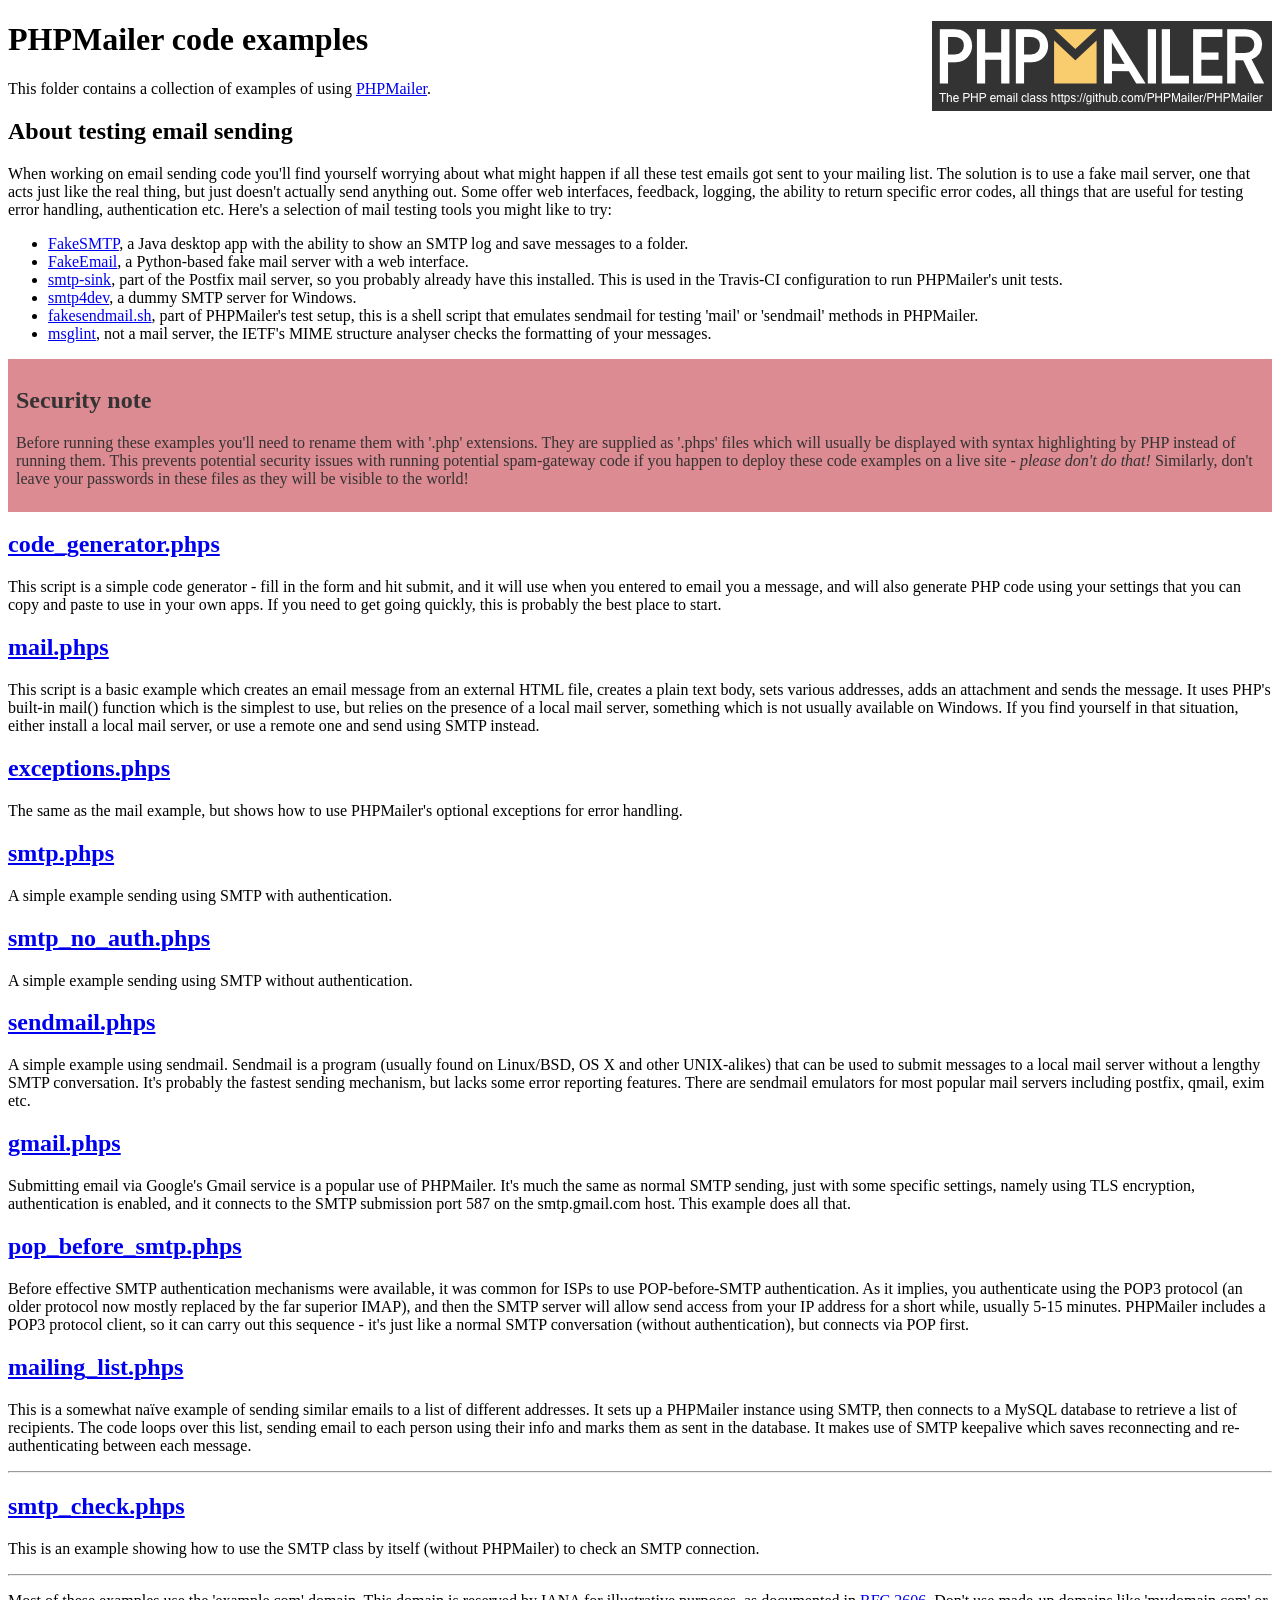
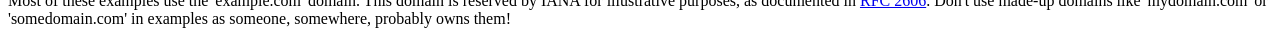
<file: vendor/phpmailer/phpmailer/examples/index.html>
<!DOCTYPE html>
<html>
<head>
	<meta charset="UTF-8">
	<title>PHPMailer Examples</title>
</head>
<body>
<h1>PHPMailer code examples<a href="https://github.com/PHPMailer/PHPMailer"><img src="images/phpmailer.png" style="float:right; border:0;" alt="PHPMailer logo"></a></h1>
<p>This folder contains a collection of examples of using <a href="https://github.com/PHPMailer/PHPMailer">PHPMailer</a>.</p>
<h2>About testing email sending</h2>
<p>When working on email sending code you'll find yourself worrying about what might happen if all these test emails got sent to your mailing list. The solution is to use a fake mail server, one that acts just like the real thing, but just doesn't actually send anything out. Some offer web interfaces, feedback, logging, the ability to return specific error codes, all things that are useful for testing error handling, authentication etc. Here's a selection of mail testing tools you might like to try:</p>
<ul>
  <li><a href="https://github.com/Nilhcem/FakeSMTP">FakeSMTP</a>, a Java desktop app with the ability to show an SMTP log and save messages to a folder. </li>
  <li><a href="https://github.com/isotoma/FakeEmail">FakeEmail</a>, a Python-based fake mail server with a web interface.</li>
  <li><a href="http://www.postfix.org/smtp-sink.1.html">smtp-sink</a>, part of the Postfix mail server, so you probably already have this installed. This is used in the Travis-CI configuration to run PHPMailer's unit tests.</li>
  <li><a href="http://smtp4dev.codeplex.com">smtp4dev</a>, a dummy SMTP server for Windows.</li>
  <li><a href="https://github.com/PHPMailer/PHPMailer/blob/master/test/fakesendmail.sh">fakesendmail.sh</a>, part of PHPMailer's test setup, this is a shell script that emulates sendmail for testing 'mail' or 'sendmail' methods in PHPMailer.</li>
  <li><a href="http://tools.ietf.org/tools/msglint/">msglint</a>, not a mail server, the IETF's MIME structure analyser checks the formatting of your messages.</li>
</ul>
<div style="padding: 8px; color: #333333; background-color: #dc8b92">
<h2>Security note</h2>
<p>Before running these examples you'll need to rename them with '.php' extensions. They are supplied as '.phps' files which will usually be displayed with syntax highlighting by PHP instead of running them. This prevents potential security issues with running potential spam-gateway code if you happen to deploy these code examples on a live site - <em>please don't do that!</em> Similarly, don't leave your passwords in these files as they will be visible to the world!</p>
</div>
<h2><a href="code_generator.phps">code_generator.phps</a></h2>
<p>This script is a simple code generator - fill in the form and hit submit, and it will use when you entered to email you a message, and will also generate PHP code using your settings that you can copy and paste to use in your own apps. If you need to get going quickly, this is probably the best place to start.</p>
<h2><a href="mail.phps">mail.phps</a></h2>
<p>This script is a basic example which creates an email message from an external HTML file, creates a plain text body, sets various addresses, adds an attachment and sends the message. It uses PHP's built-in mail() function which is the simplest to use, but relies on the presence of a local mail server, something which is not usually available on Windows. If you find yourself in that situation, either install a local mail server, or use a remote one and send using SMTP instead.</p>
<h2><a href="exceptions.phps">exceptions.phps</a></h2>
<p>The same as the mail example, but shows how to use PHPMailer's optional exceptions for error handling.</p>
<h2><a href="smtp.phps">smtp.phps</a></h2>
<p>A simple example sending using SMTP with authentication.</p>
<h2><a href="smtp_no_auth.phps">smtp_no_auth.phps</a></h2>
<p>A simple example sending using SMTP without authentication.</p>
<h2><a href="sendmail.phps">sendmail.phps</a></h2>
<p>A simple example using sendmail. Sendmail is a program (usually found on Linux/BSD, OS X and other UNIX-alikes) that can be used to submit messages to a local mail server without a lengthy SMTP conversation. It's probably the fastest sending mechanism, but lacks some error reporting features. There are sendmail emulators for most popular mail servers including postfix, qmail, exim etc.</p>
<h2><a href="gmail.phps">gmail.phps</a></h2>
<p>Submitting email via Google's Gmail service is a popular use of PHPMailer. It's much the same as normal SMTP sending, just with some specific settings, namely using TLS encryption, authentication is enabled, and it connects to the SMTP submission port 587 on the smtp.gmail.com host. This example does all that.</p>
<h2><a href="pop_before_smtp.phps">pop_before_smtp.phps</a></h2>
<p>Before effective SMTP authentication mechanisms were available, it was common for ISPs to use POP-before-SMTP authentication. As it implies, you authenticate using the POP3 protocol (an older protocol now mostly replaced by the far superior IMAP), and then the SMTP server will allow send access from your IP address for a short while, usually 5-15 minutes. PHPMailer includes a POP3 protocol client, so it can carry out this sequence - it's just like a normal SMTP conversation (without authentication), but connects via POP first.</p>
<h2><a href="mailing_list.phps">mailing_list.phps</a></h2>
<p>This is a somewhat naïve example of sending similar emails to a list of different addresses. It sets up a PHPMailer instance using SMTP, then connects to a MySQL database to retrieve a list of recipients. The code loops over this list, sending email to each person using their info and marks them as sent in the database. It makes use of SMTP keepalive which saves reconnecting and re-authenticating between each message.</p>
<hr>
<h2><a href="smtp_check.phps">smtp_check.phps</a></h2>
<p>This is an example showing how to use the SMTP class by itself (without PHPMailer) to check an SMTP connection.</p>
<hr>
<p>Most of these examples use the 'example.com' domain. This domain is reserved by IANA for illustrative purposes, as documented in <a href="http://tools.ietf.org/html/rfc2606">RFC 2606</a>. Don't use made-up domains like 'mydomain.com' or 'somedomain.com' in examples as someone, somewhere, probably owns them!</p>
</body>
</html>
</file>
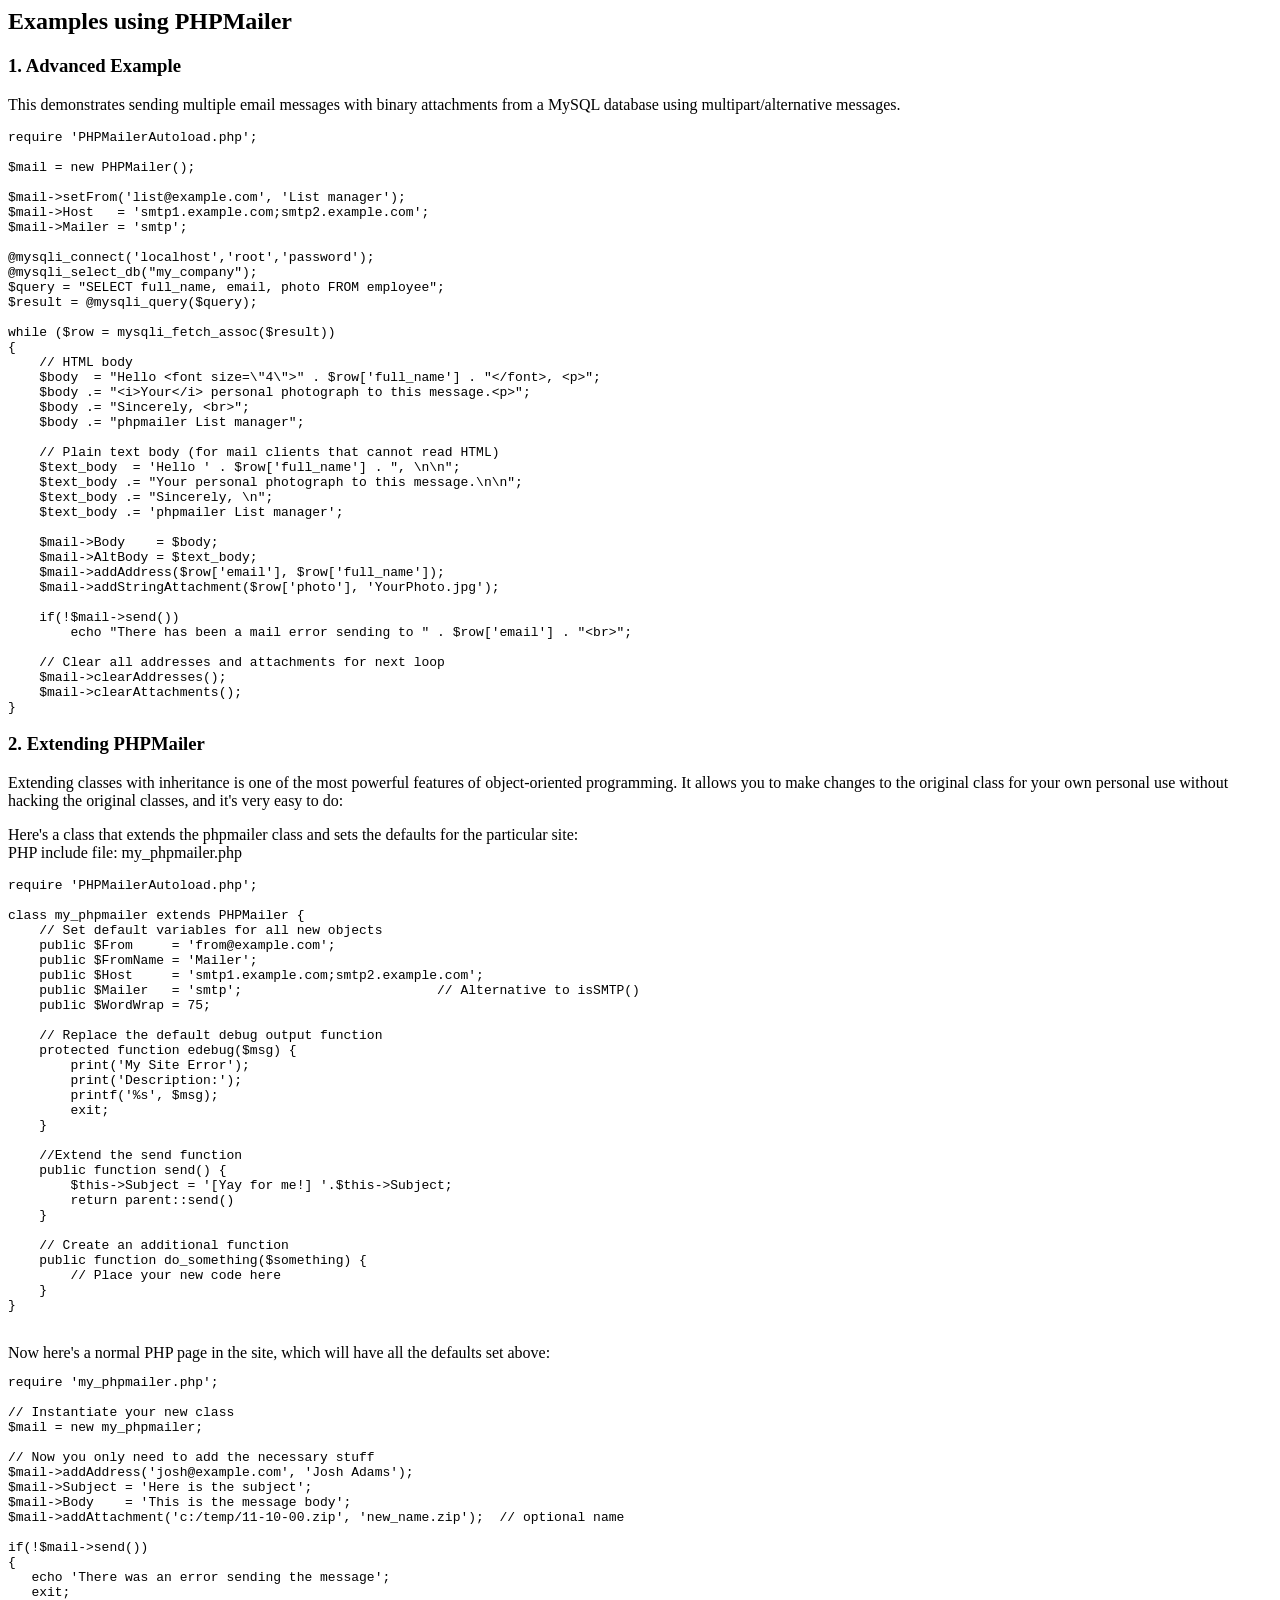
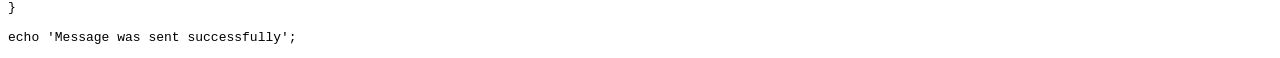
<file: vendor/phpmailer/phpmailer/docs/extending.html>
<html>
<head>
<title>Examples using phpmailer</title>
</head>

<body>

<h2>Examples using PHPMailer</h2>

<h3>1. Advanced Example</h3>
<p>

This demonstrates sending multiple email messages with binary attachments
from a MySQL database using multipart/alternative messages.<p>

<pre>
require 'PHPMailerAutoload.php';

$mail = new PHPMailer();

$mail->setFrom('list@example.com', 'List manager');
$mail->Host   = 'smtp1.example.com;smtp2.example.com';
$mail->Mailer = 'smtp';

@mysqli_connect('localhost','root','password');
@mysqli_select_db("my_company");
$query = "SELECT full_name, email, photo FROM employee";
$result = @mysqli_query($query);

while ($row = mysqli_fetch_assoc($result))
{
    // HTML body
    $body  = "Hello &lt;font size=\"4\"&gt;" . $row['full_name'] . "&lt;/font&gt;, &lt;p&gt;";
    $body .= "&lt;i&gt;Your&lt;/i&gt; personal photograph to this message.&lt;p&gt;";
    $body .= "Sincerely, &lt;br&gt;";
    $body .= "phpmailer List manager";

    // Plain text body (for mail clients that cannot read HTML)
    $text_body  = 'Hello ' . $row['full_name'] . ", \n\n";
    $text_body .= "Your personal photograph to this message.\n\n";
    $text_body .= "Sincerely, \n";
    $text_body .= 'phpmailer List manager';

    $mail->Body    = $body;
    $mail->AltBody = $text_body;
    $mail->addAddress($row['email'], $row['full_name']);
    $mail->addStringAttachment($row['photo'], 'YourPhoto.jpg');

    if(!$mail->send())
        echo "There has been a mail error sending to " . $row['email'] . "&lt;br&gt;";

    // Clear all addresses and attachments for next loop
    $mail->clearAddresses();
    $mail->clearAttachments();
}
</pre>
<p>

<h3>2. Extending PHPMailer</h3>
<p>

Extending classes with inheritance is one of the most
powerful features of object-oriented programming. It allows you to make changes to the
original class for your own personal use without hacking the original
classes, and it's very easy to do:

<p>
Here's a class that extends the phpmailer class and sets the defaults
for the particular site:<br>
PHP include file: my_phpmailer.php
<p>

<pre>
require 'PHPMailerAutoload.php';

class my_phpmailer extends PHPMailer {
    // Set default variables for all new objects
    public $From     = 'from@example.com';
    public $FromName = 'Mailer';
    public $Host     = 'smtp1.example.com;smtp2.example.com';
    public $Mailer   = 'smtp';                         // Alternative to isSMTP()
    public $WordWrap = 75;

    // Replace the default debug output function
    protected function edebug($msg) {
        print('My Site Error');
        print('Description:');
        printf('%s', $msg);
        exit;
    }

    //Extend the send function
    public function send() {
        $this->Subject = '[Yay for me!] '.$this->Subject;
        return parent::send()
    }

    // Create an additional function
    public function do_something($something) {
        // Place your new code here
    }
}
</pre>
<br>
Now here's a normal PHP page in the site, which will have all the defaults set above:<br>

<pre>
require 'my_phpmailer.php';

// Instantiate your new class
$mail = new my_phpmailer;

// Now you only need to add the necessary stuff
$mail->addAddress('josh@example.com', 'Josh Adams');
$mail->Subject = 'Here is the subject';
$mail->Body    = 'This is the message body';
$mail->addAttachment('c:/temp/11-10-00.zip', 'new_name.zip');  // optional name

if(!$mail->send())
{
   echo 'There was an error sending the message';
   exit;
}

echo 'Message was sent successfully';
</pre>
</body>
</html>
</file>
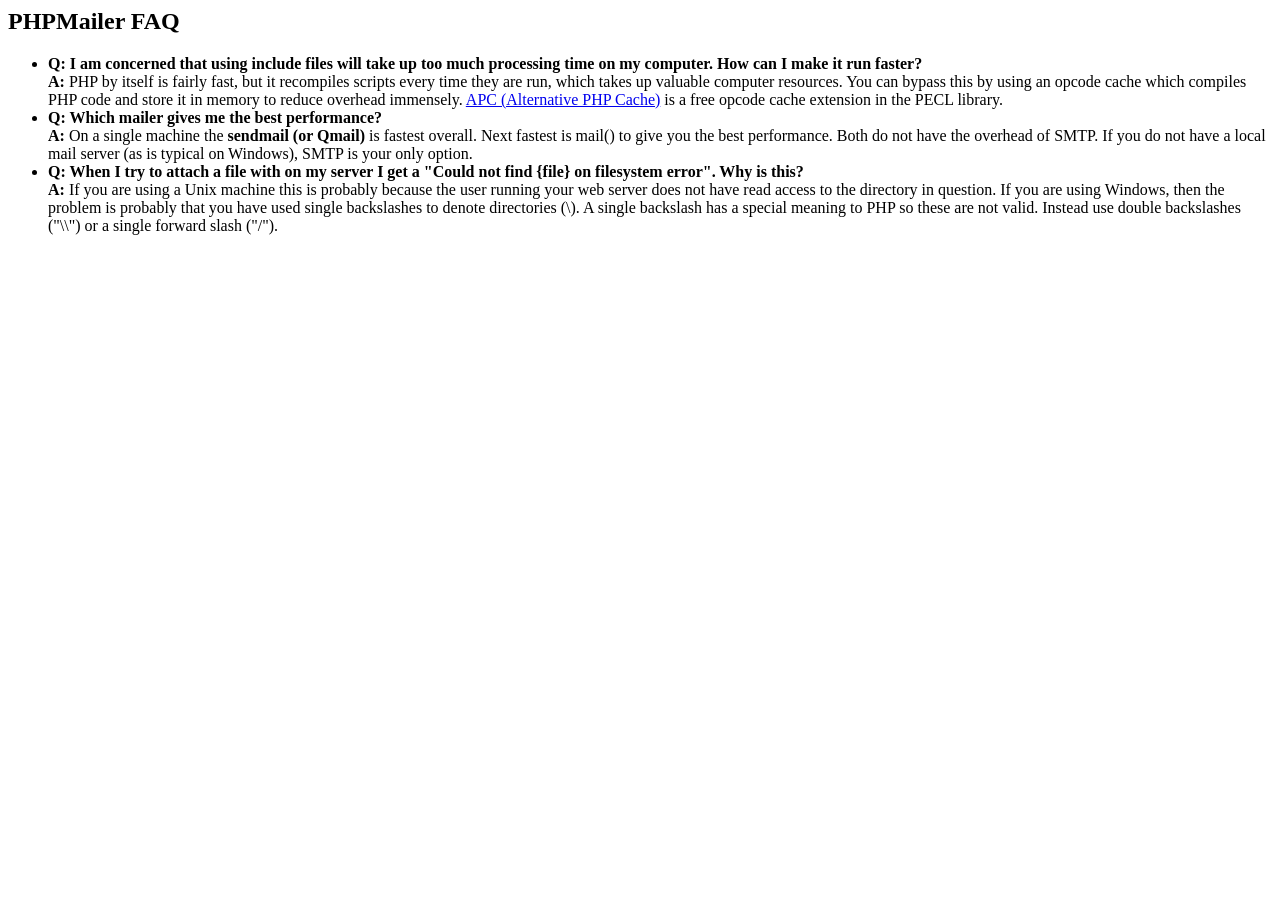
<file: vendor/phpmailer/phpmailer/docs/faq.html>
﻿<html>
<head>
<title>PHPMailer FAQ</title>
</head>
<body>
<h2>PHPMailer FAQ</h2>
<ul>
    <li><strong>Q: I am concerned that using include files will take up too much
    processing time on my computer. How can I make it run faster?</strong><br>
    <strong>A:</strong> PHP by itself is fairly fast, but it recompiles scripts every time they are run, which takes up valuable
    computer resources. You can bypass this by using an opcode cache which compiles
    PHP code and store it in memory to reduce overhead immensely. <a href="http://www.php.net/apc/">APC
    (Alternative PHP Cache)</a> is a free opcode cache extension in the PECL library.</li>
    <li><strong>Q: Which mailer gives me the best performance?</strong><br>
    <strong>A:</strong> On a single machine the <strong>sendmail (or Qmail)</strong> is fastest overall.
    Next fastest is mail() to give you the best performance. Both do not have the overhead of SMTP.
    If you do not have a local mail server (as is typical on Windows), SMTP is your only option.</li>
    <li><strong>Q: When I try to attach a file with on my server I get a
    "Could not find {file} on filesystem error". Why is this?</strong><br>
    <strong>A:</strong> If you are using a Unix machine this is probably because the user
    running your web server does not have read access to the directory in question. If you are using Windows,
    then the problem is probably that you have used single backslashes to denote directories (\).
    A single backslash has a special meaning to PHP so these are not
    valid. Instead use double backslashes ("\\") or a single forward
    slash ("/").</li>
</ul>
</body>
</html>
</file>
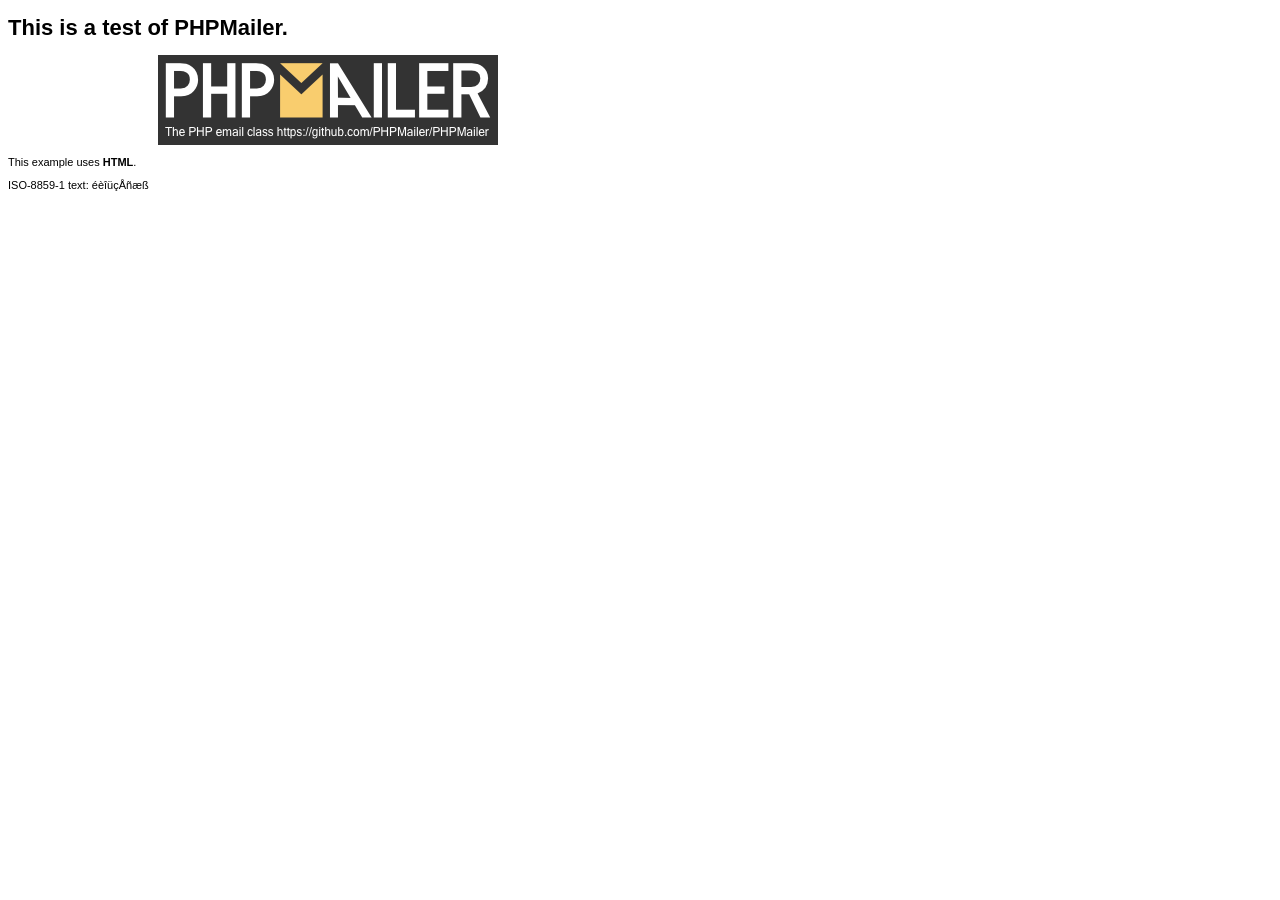
<file: vendor/phpmailer/phpmailer/examples/contents.html>
<!DOCTYPE HTML PUBLIC "-//W3C//DTD HTML 4.01 Transitional//EN" "http://www.w3.org/TR/html4/loose.dtd">
<html>
<head>
  <meta http-equiv="Content-Type" content="text/html; charset=iso-8859-1">
  <title>PHPMailer Test</title>
</head>
<body>
<div style="width: 640px; font-family: Arial, Helvetica, sans-serif; font-size: 11px;">
  <h1>This is a test of PHPMailer.</h1>
  <div align="center">
    <a href="https://github.com/PHPMailer/PHPMailer/"><img src="images/phpmailer.png" height="90" width="340" alt="PHPMailer rocks"></a>
  </div>
  <p>This example uses <strong>HTML</strong>.</p>
  <p>ISO-8859-1 text: ���������</p>
</div>
</body>
</html>
</file>
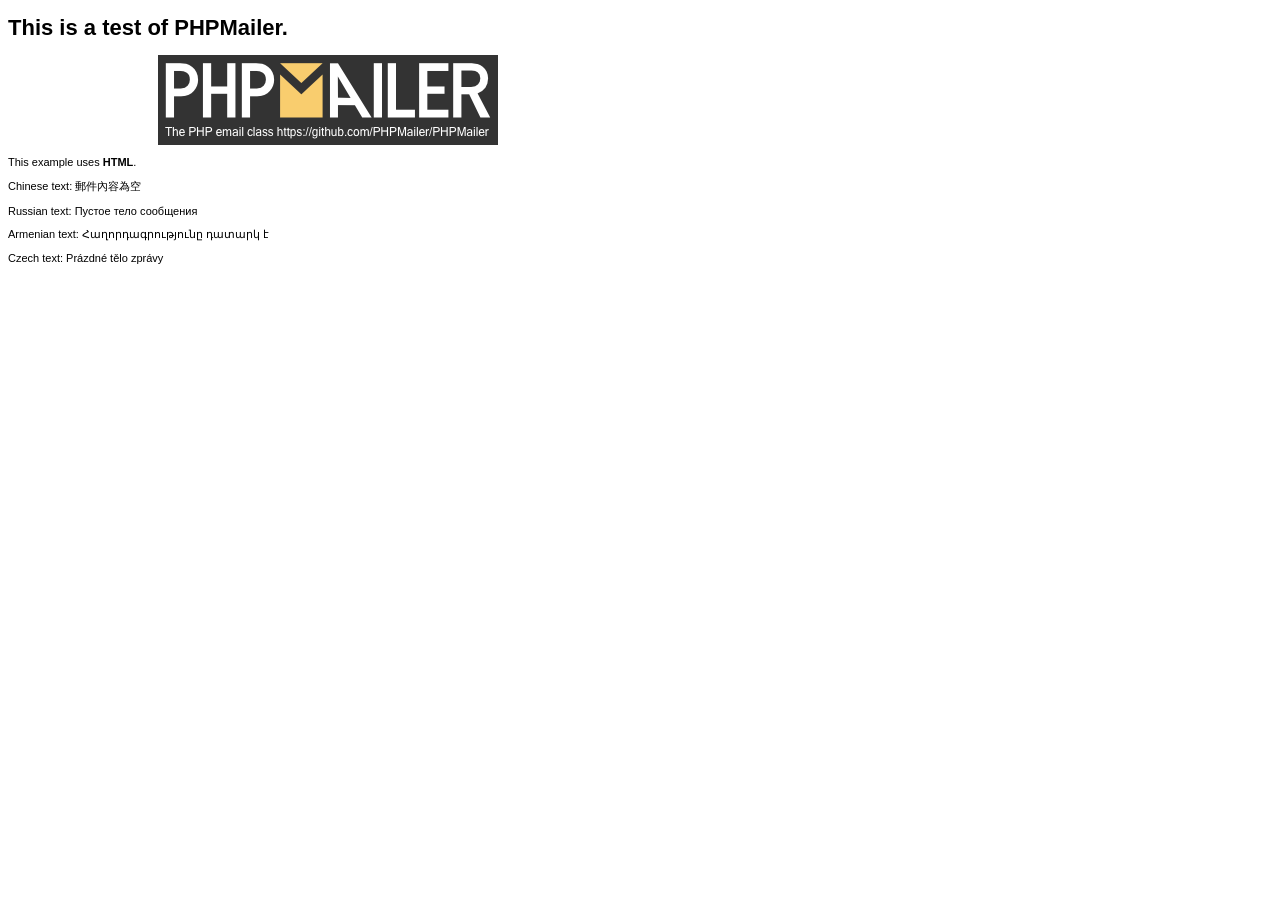
<file: vendor/phpmailer/phpmailer/examples/contentsutf8.html>
<!DOCTYPE HTML PUBLIC "-//W3C//DTD HTML 4.01 Transitional//EN" "http://www.w3.org/TR/html4/loose.dtd">
<html>
<head>
  <meta http-equiv="Content-Type" content="text/html; charset=utf-8">
  <title>PHPMailer Test</title>
</head>
<body>
<div style="width: 640px; font-family: Arial, Helvetica, sans-serif; font-size: 11px;">
  <h1>This is a test of PHPMailer.</h1>
  <div align="center">
    <a href="https://github.com/PHPMailer/PHPMailer/"><img src="images/phpmailer.png" height="90" width="340" alt="PHPMailer rocks"></a>
  </div>
  <p>This example uses <strong>HTML</strong>.</p>
  <p>Chinese text: 郵件內容為空</p>
  <p>Russian text: Пустое тело сообщения</p>
  <p>Armenian text: Հաղորդագրությունը դատարկ է</p>
  <p>Czech text: Prázdné tělo zprávy</p>
</div>
</body>
</html>
</file>
